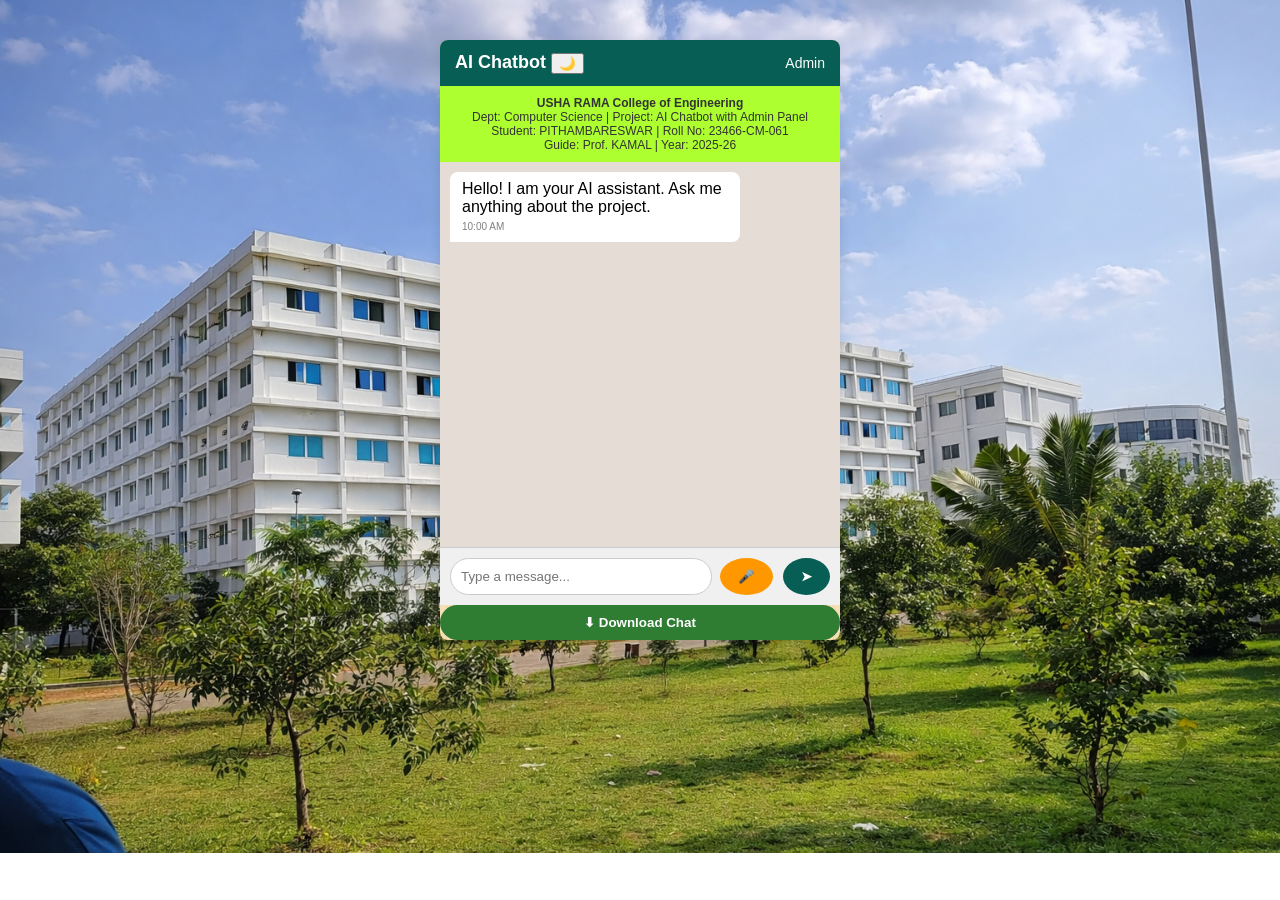
<file: index.html>
<!DOCTYPE html>
<html>
<head>
    <title>AI Chatbot - College Project</title>
    <link rel="stylesheet" href="style.css">
</head>
<body>

<!-- Chat App Container -->
<div class="chat-app">
 


    <!-- Header -->
    <div class="chat-header">
        <div class="header-left">
               
            <h2>AI Chatbot <button id="themeToggle" onclick="toggleDarkMode()">🌙</button></h2>
        </div>
        <div class="header-right">
            <a href="admin.html">Admin</a>
        </div>
    </div>

    <!-- College Info (like WhatsApp status) -->
    <div class="college-info">
        <strong>USHA RAMA College of Engineering</strong><br>
        Dept: Computer Science | Project: AI Chatbot with Admin Panel<br>
        Student: PITHAMBARESWAR | Roll No: 23466-CM-061<br>
        Guide: Prof. KAMAL | Year: 2025-26
    </div>

    <!-- Chat Box -->
    <div id="chat-box" class="chat-box">
        <div class="bot message">
            <span class="msg-text">Hello! I am your AI assistant. Ask me anything about the project.</span>
            <span class="msg-time">10:00 AM</span>
        </div>
    </div>
    <!--download chat-->
    <!-- Input Area -->
<div class="chat-input">
    <input type="text" id="user-input" placeholder="Type a message..." onkeypress="handleKey(event)">
    
    <button onclick="startVoice()" id="voice-btn">🎤</button>
    
    <button onclick="sendMessage()">➤</button>
</div>


<!-- Download Chat Button -->
<button class="download-btn" onclick="downloadChat()">
    ⬇ Download Chat
</button>
</div>
<script src="script.js"></script>
</body>
</html>
</file>
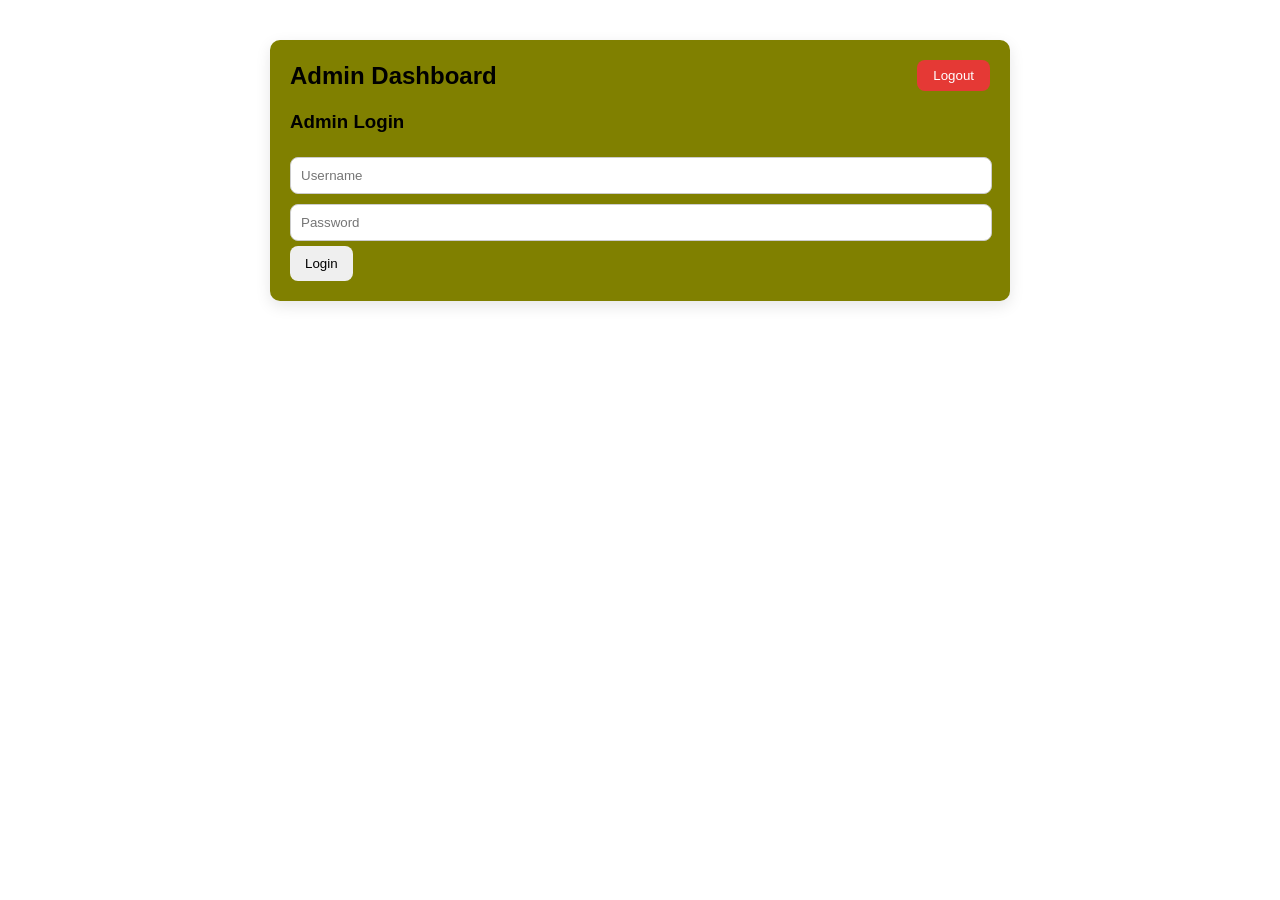
<file: admin.html>
<!DOCTYPE html>
<html>
<head>
    <title>Admin Panel - College Project</title>
    <link rel="stylesheet" href="adminstyle.css">
</head>
<body>
    <!-- Chat History -->
<div id="chats" class="tab-content" style="display:none;">
    <h3>Chat History</h3>
    <ul id="chat-history" class="chat-history"></ul>
    <button onclick="clearChats()" class="danger-btn">Clear Chats</button>
    <button onclick="downloadChats()" class="download-btn">Download Chats</button>
</div>


<div class="admin-app">

    <!-- Header -->
    <div class="admin-header">
        <h2>Admin Dashboard</h2>
        <button class="logout-btn" onclick="logout()">Logout</button>
    </div>

    <!-- Login Section -->
    <div id="login-section" class="admin-section">
        <h3>Admin Login</h3>
        <input type="text" id="admin-username" placeholder="Username">
        <input type="password" id="admin-password" placeholder="Password">
        <button onclick="adminLogin()">Login</button>
    </div>

    <!-- Dashboard Section -->
    <div id="admin-panel" class="admin-section" style="display:none;">

        <!-- Stats Cards -->
        <div class="stats-cards">
            <div class="stat-card">
                <h4>Total FAQs</h4>
                <p id="total-faqs">0</p>
            </div>
            <div class="stat-card">
                <h4>Total Chats</h4>
                <p id="total-chats">0</p>
            </div>
        </div>

        <!-- Tabs Navigation -->
        <div class="tabs">
            <button class="tab-btn active" onclick="openTab('college')">College Details</button>
            <button class="tab-btn" onclick="openTab('faqs')">FAQs</button>
            <button class="tab-btn" onclick="openTab('chats')">Chat History</button>
        </div>

        <!-- Tab Contents -->

        <!-- College Details -->
        <div id="college" class="tab-content">
            <h3>College / Project Details</h3>
            <input type="text" id="college-name" placeholder="College Name">
            <input type="text" id="department" placeholder="Department">
            <input type="text" id="project-title" placeholder="Project Title">
            <input type="text" id="student-name" placeholder="Student Name">
            <input type="text" id="roll-number" placeholder="Roll Number">
            <input type="text" id="guide-name" placeholder="Guide Name">
            <input type="text" id="academic-year" placeholder="Academic Year">
            <button onclick="saveCollegeDetails()">Save Details</button>
        </div>

        <!-- FAQ Management -->
        <div id="faqs" class="tab-content" style="display:none;">
            <h3>Manage FAQs</h3>
            <div class="add-faq">
                <input type="text" id="question" placeholder="Question">
                <input type="text" id="answer" placeholder="Answer">
                <button onclick="addFAQ()">Add FAQ</button>
            </div>
            <ul id="faq-list" class="faq-list"></ul>
        </div>

        <!-- Chat History -->
        <div id="chats" class="tab-content" style="display:none;">
            <h3>Chat History</h3>
            <ul id="chat-history" class="chat-history"></ul>
            <button onclick="clearChats()" class="danger-btn">Clear Chats</button>
        </div>

    </div>
</div>

<script src="script.js"></script>
<script>
    // Tabs Function
    function openTab(tabName) {
        const contents = document.querySelectorAll(".tab-content");
        const buttons = document.querySelectorAll(".tab-btn");

        contents.forEach(c => c.style.display = "none");
        buttons.forEach(b => b.classList.remove("active"));

        document.getElementById(tabName).style.display = "block";
        event.currentTarget.classList.add("active");
    }
</script>
</body>
</html>
</file>
<file: style.css>
/* Body */
body {
    font-family: 'Segoe UI', Arial, sans-serif;
    background-image:url(images/bg1.png);
    margin: 0;
    background-repeat: no-repeat;
    padding: 0;
    background-size: cover;
}

/* Chat App Container */
.chat-app {
    width: 400px;
    max-width: 100%;
    margin: 40px auto;
    background:wheat;
    border-radius: 8px;
    display: flex;
    flex-direction: column;
    box-shadow: 0 4px 12px rgba(0,0,0,0.1);
    height: 600px;
}

/* Chat Header */
.chat-header {
    display: flex;
    justify-content: space-between;
    align-items: center;
    background: #075e54;
    color: white;
    padding: 12px 15px;
    border-top-left-radius: 8px;
    border-top-right-radius: 8px;
}

.chat-header h2 {
    font-size: 18px;
    margin: 0;
}

.chat-header a {
    color: #fff;
    text-decoration: none;
    font-size: 14px;
}

/* College Info */
.college-info {
    background:greenyellow;
    color: #333;
    font-size: 12px;
    padding: 10px;
    text-align: center;
}

/* Chat Box */
.chat-box {
    flex: 1;
    padding: 10px;
    overflow-y: auto;
    display: flex;
    flex-direction: column;
    gap: 8px;
    background: #e5ddd5;
}

/* Messages */
.message {
    max-width: 70%;
    padding: 8px 12px;
    border-radius: 8px;
    position: relative;
    word-wrap: break-word;
}

.message .msg-text {
    display: block;
}

.message .msg-time {
    font-size: 10px;
    color: gray;
    text-align: right;
    margin-top: 4px;
}

/* User Message (Right) */
.user.message {
    align-self: flex-end;
    background: #dcf8c6;
    border-bottom-right-radius: 0;
}

/* Bot Message (Left) */
.bot.message {
    align-self: flex-start;
    background: #fff;
    border-bottom-left-radius: 0;
}

/* Input Area */
.chat-input {
    display: flex;
    padding: 10px;
    background: #f0f0f0;
    border-top: 1px solid #ccc;
}

.chat-input input {
    flex: 1;
    padding: 10px;
    border-radius: 20px;
    border: 1px solid #ccc;
    outline: none;
}

.chat-input button {
    margin-left: 10px;
    background: #075e54;
    color: #fff;
    border: none;
    padding: 10px 18px;
    border-radius: 50%;
    cursor: pointer;
    font-weight: bold;
}

.chat-input button:hover {
    background: #064e46;
}
.download-container {
    display: flex;
    justify-content: center;
    margin: 10px 0 20px 0;
}
#voice-btn {
    background: #ff9800;
    color: white;
    border-radius: 50%;
    margin-left: 8px;
}

#voice-btn:hover {
    background: #e68900;
}
.listening {
    background: red !important;
}
.download-btn {
    background: #2e7d32;
    color: white;
    padding: 10px 18px;
    border: none;
    border-radius: 25px;
    cursor: pointer;
    font-weight: bold;
    transition: 0.3s;
}

.download-btn:hover {
    background: #1b5e20;
    transform: scale(1.05);
}
/* Default Light Mode */
body {
    
    transition: 0.3s ease;
}

/* Chat container */
.chat-container {
    
    transition: 0.3s ease;
}

/* Messages */
.user-message {
    
    color: #000;
}

.bot-message {
    
    color: #000;
}

/* 🌙 Dark Mode */
body.dark {
    background: #121212;
    
}

body.dark .chat-container {
    background: #1e1e1e;
}

body.dark .user-message {
    background: #1565c0;
    
}

body.dark .bot-message {
    background: #2c2c2c;
    
}

body.dark input {
    background: #2c2c2c;
    
    border: 1px solid #555;
}

body.dark button {
    background: #333;
    
}
</file>
<file: adminstyle.css>
/* Admin App */
.admin-app {
    width: 90%;
    max-width: 700px;
    margin: 40px auto;
    background: olive;
    border-radius: 10px;
    box-shadow: 0 5px 15px rgba(0,0,0,0.1);
    padding: 20px;
    font-family: Arial, sans-serif;
}

/* Admin Header */
.admin-header {
    display: flex;
    justify-content: space-between;
    align-items: center;
    margin-bottom: 20px;
}

.admin-header h2 {
    margin: 0;
}

.logout-btn {
    background: #e53935;
    color: #fff;
    border: none;
    padding: 8px 16px;
    border-radius: 8px;
    cursor: pointer;
}

.logout-btn:hover {
    background: #c62828;
}

/* Stats Cards */
.stats-cards {
    display: flex;
    gap: 15px;
    margin-bottom: 20px;
}

.stat-card {
    flex: 1;
    background: #f4f4f4;
    text-align: center;
    padding: 15px;
    border-radius: 10px;
}

.stat-card h4 {
    margin: 0 0 10px 0;
}

/* Tabs */
.tabs {
    display: flex;
    gap: 5px;
    margin-bottom: 15px;
}

.tab-btn {
    flex: 1;
    padding: 10px;
    border: none;
    background: #eee;
    cursor: pointer;
    border-radius: 8px 8px 0 0;
}

.tab-btn.active {
    background: #667eea;
    color: #fff;
}

/* Tab Content */
.tab-content {
    padding: 15px;
    background: #f9f9f9;
    border-radius: 0 0 8px 8px;
}

/* Inputs & Buttons */
input {
    width: calc(100% - 20px);
    margin: 5px 0;
    padding: 10px;
    border-radius: 8px;
    border: 1px solid #ccc;
}

button {
    padding: 10px 15px;
    border-radius: 8px;
    border: none;
    cursor: pointer;
}

button:hover {
    opacity: 0.9;
}

.add-faq button {
    background: #667eea;
    color: #fff;
    margin-top: 5px;
}

.danger-btn {
    background: #e53935;
    color: #fff;
    margin-top: 10px;
}

/* Lists */
.faq-list, .chat-history {
    list-style: none;
    padding: 0;
    max-height: 250px;
    overflow-y: auto;
}

.faq-list li, .chat-history li {
    background: #fff;
    margin-bottom: 8px;
    padding: 8px;
    border-radius: 8px;
    box-shadow: 0 1px 3px rgba(0,0,0,0.1);
}

.faq-list button {
    float: right;
    background: #e53935;
    color: #fff;
    padding: 4px 8px;
    border-radius: 5px;
    margin-left: 5px;
    font-size: 12px;
}
.download-btn {
    background: #4caf50;
    color: #fff;
    margin-top: 10px;
    padding: 8px 16px;
    border-radius: 8px;
    border: none;
    cursor: pointer;
}

.download-btn:hover {
    background: #388e3c;
}
</file>
